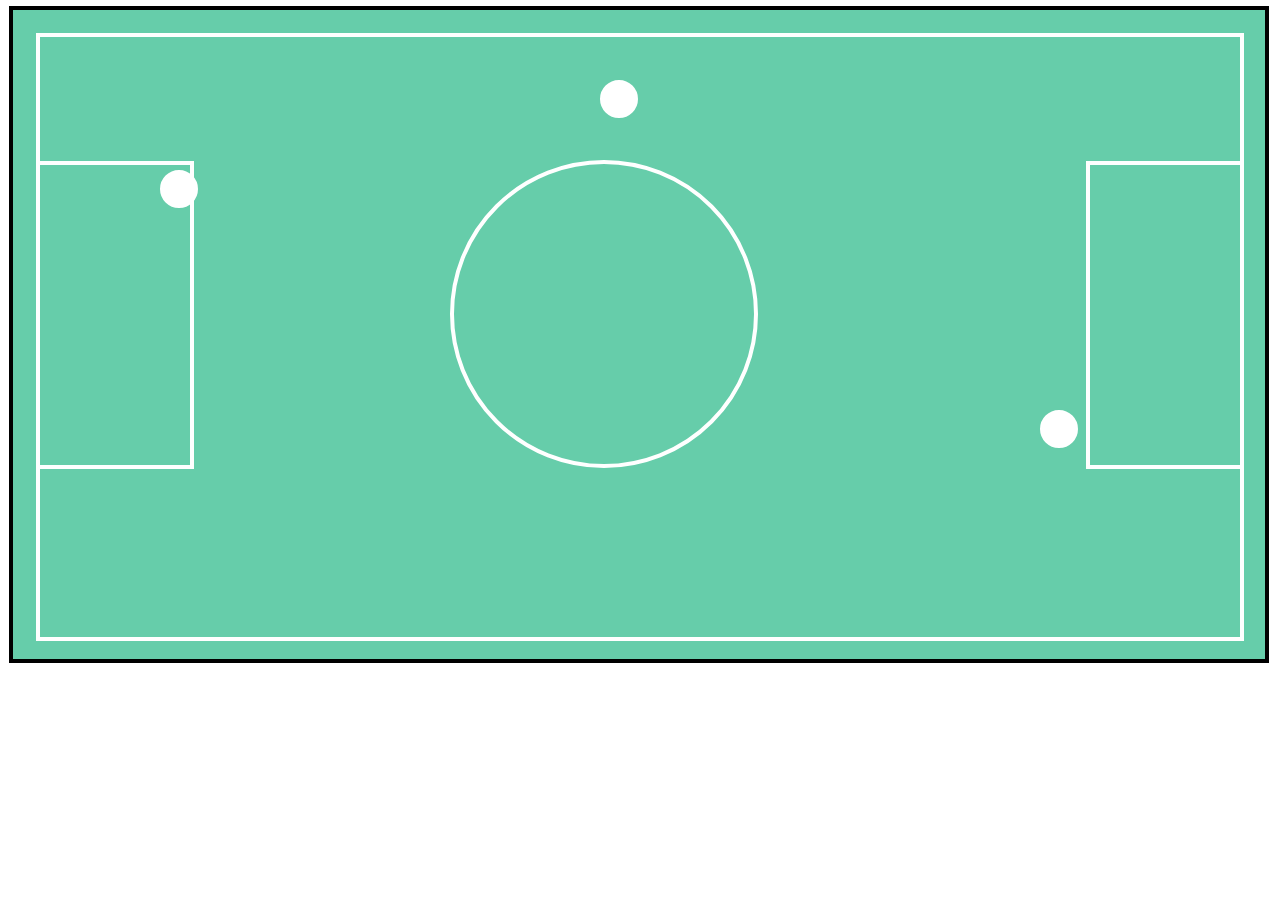
<file: index.html>
<!DOCTYPE html>
<html>
  <head>
    <meta charset="utf-8">
    <title>cancha</title>
    <link rel="stylesheet" href="main.css">
  </head>
  <body>
    <div class="caja-cancha">
      <div class="base-cancha"></div>
      <div class="borde-cancha"></div>
      <div class="arco-1"></div>
      <div class="arco-2"></div>
      <div class="circulo"></div>
      <div class="pelota-1"></div>
      <div class="pelota-2"></div>
      <div class="pelota-3"></div>



    </div>

  </body>
</html>
</file>
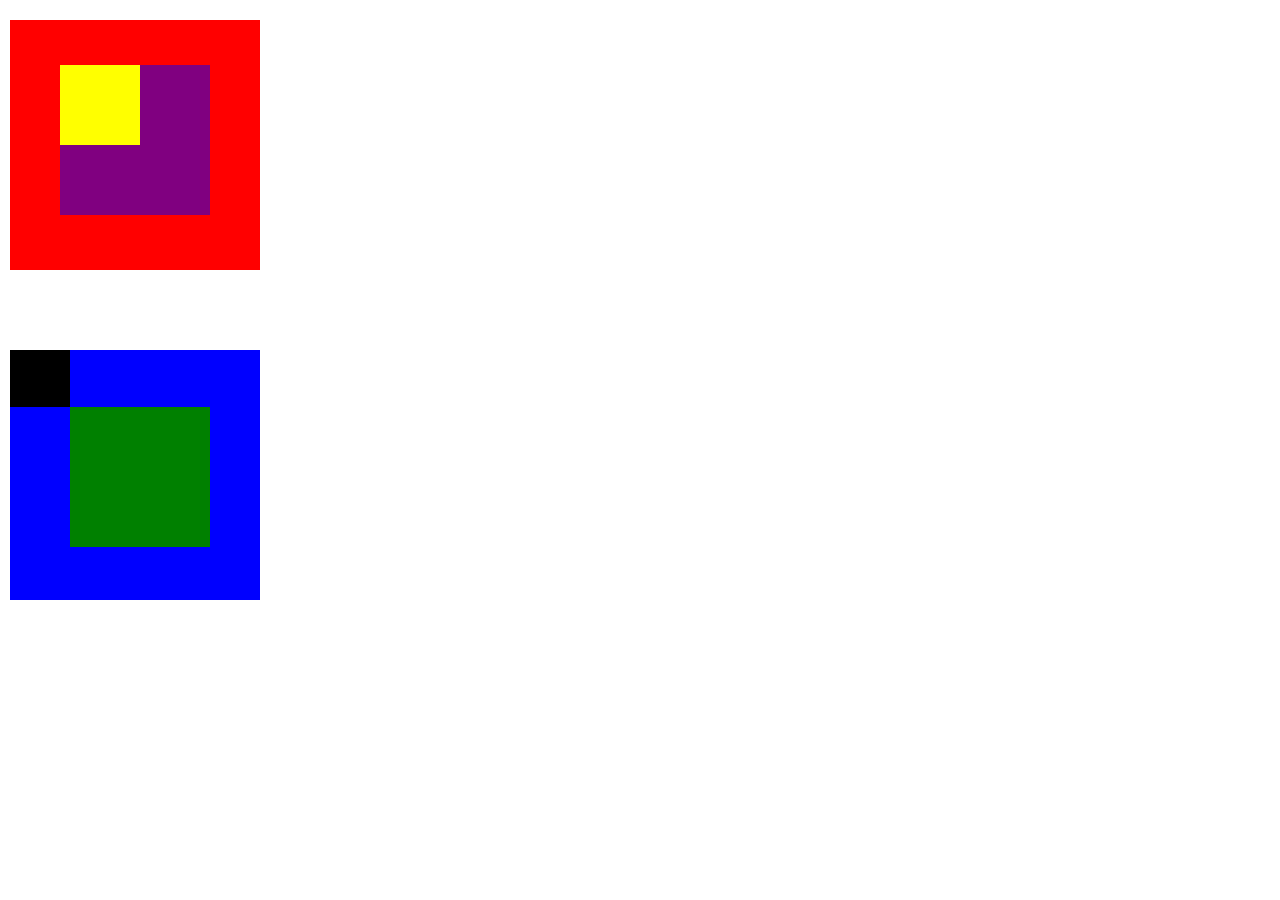
<file: index1.html>
<!DOCTYPE html>
<html>
  <head>
    <meta charset="utf-8">
    <title>cajas</title>
    <link rel="stylesheet" href="main1.css">
  </head>
  <body>

    <div class="caja_1"></div>
    <div class="caja_2"></div>
    <div class="caja_3"></div>
    <div class="caja_4"></div>
    <div class="caja_5"></div>
    <div class="caja_6"></div>
    <div class="caja_7"></div>
    <div class="caja_8"></div>

  </body>
</html>
</file>
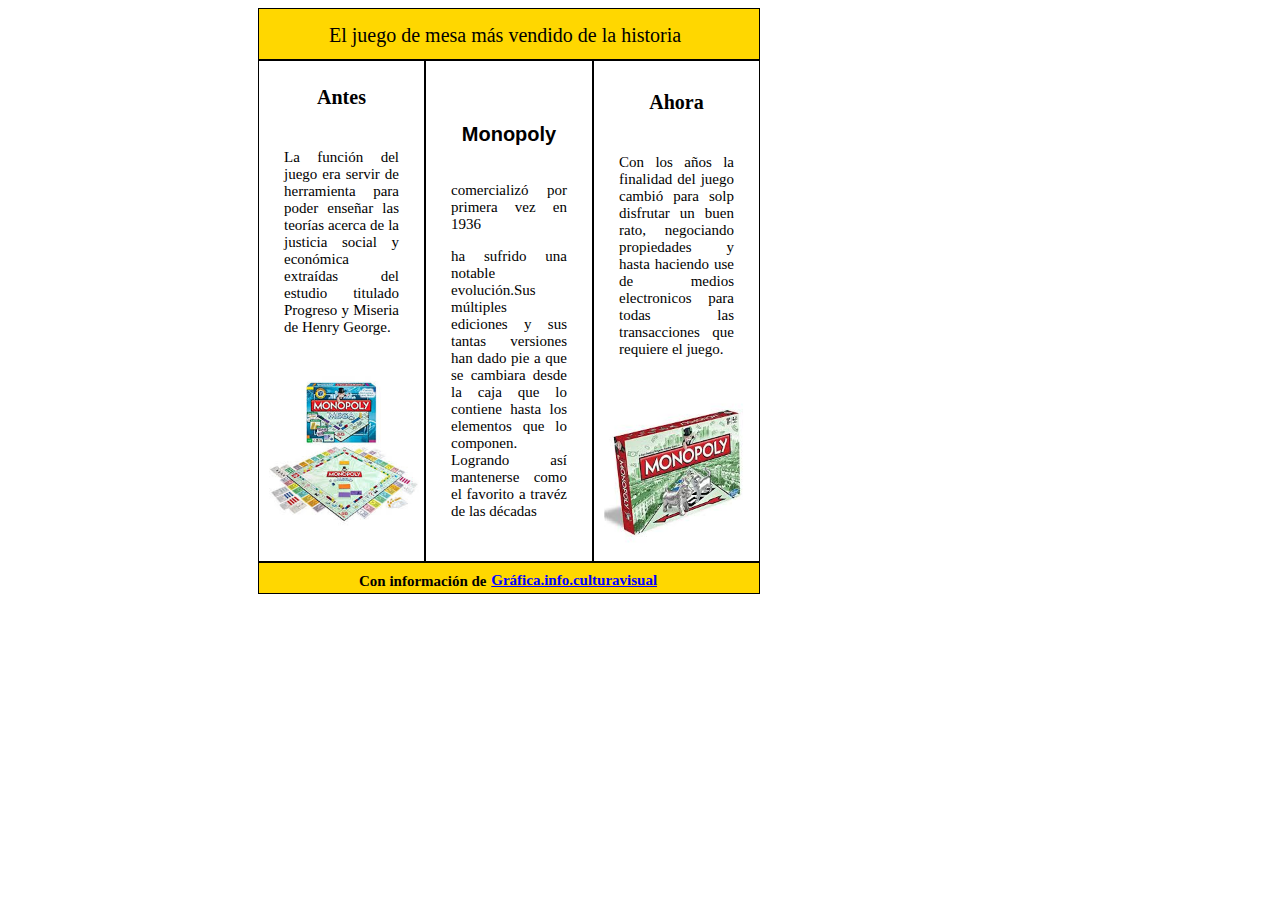
<file: index2.html>
<!DOCTYPE html>
<html>
  <head>
    <meta charset="utf-8">
    <title>Triptico</title>
    <link rel="stylesheet" href="main2.css">
  </head>
  <body>

  <div class="contenedor1">
    <div class="texto1">
      <p>El juego de mesa más vendido de la historia</p>
    </div>
  </div>

  <div class="contenedor2">
    <div class="texto2">
      <h3>Antes</h3>
      <p>La función del juego era servir de herramienta para poder enseñar las teorías acerca de la justicia social y económica extraídas del estudio titulado Progreso y Miseria de Henry George.</p>
    </div>
    <img class="antes" src="antes.jpg" alt="">
  </div>

  <div class="contenedor3">
    <div class="texto3">
      <h2>Monopoly</h2>
      <p>comercializó por primera vez en 1936</p>
      <p>ha sufrido una notable evolución.Sus múltiples ediciones y sus tantas versiones han dado pie a que se cambiara desde la caja que lo contiene hasta los elementos que lo componen. Logrando así mantenerse como el favorito a travéz de las décadas</p>
    </div>
  </div>

<div class="contenedor4">
  <div class="texto4">
    <h3>Ahora</h3>
    <p>Con los años la finalidad del juego cambió para solp disfrutar un buen rato, negociando propiedades y hasta haciendo use de medios electronicos para todas las transacciones que requiere el juego.</p>
  </div>
  <img class="ahora"src="ahora.jpg" alt="">
</div>

<div class="contenedor5">
  <div class="texto5">
    <p>Con información de <a class="info"href="#">Gráfica.info.culturavisual</a></p>
  </div>
</div>

  </body>
</html>
</file>
<file: main.css>
/* creando base*/
.base-cancha{
  background-color:	#66CDAA ;
  width: 1252px;
  height: 649px;
  margin: 1px;
  position: absolute;
  top: 5px;
  border: 4px solid black;
}

.borde-cancha{
  background-color:#66CDAA  ;
  width: 1200px;
  height: 600px;
  margin: 1px;
  position: absolute;
  top:32px;
  right: 35px;
  border: 4px solid white;

}

.arco-1{
  background-color:#66CDAA  ;
  width: 150px;
  height: 300px;
  margin: 1px;
  position: absolute;
  top:160px;
  right: 35px;
  border: 4px solid white;
}

.arco-2{
  background-color:#66CDAA  ;
  width: 150px;
  height: 300px;
  margin: 1px;
  position: absolute;
  top:160px;
  left: 35px;
  border: 4px solid white;
}

.circulo{
  background-color:#66CDAA;
    height:300px;
    width: 300px;
    -moz-border-radius: 80%;
    -webkit-border-radius: 80%;
    border-radius: 80%;
    position: absolute;
    top: 160px;
    left: 450px;
    border: 4px solid white;
}

.pelota-1{
  background-color:white;
    height:30px;
    width: 30px;
    -moz-border-radius: 80%;
    -webkit-border-radius: 80%;
    border-radius: 80%;
    position: absolute;
    top: 170px;
    left: 160px;
    border: 4px solid white;
}
.pelota-2{
  background-color:white;
    height:30px;
    width: 30px;
    -moz-border-radius: 80%;
    -webkit-border-radius: 80%;
    border-radius: 80%;
    position: absolute;
    top: 80px;
    left: 600px;
    border: 4px solid white
  }

  .pelota-3{
    background-color:white;
      height:30px;
      width: 30px;
      -moz-border-radius: 80%;
      -webkit-border-radius: 80%;
      border-radius: 80%;
      position: absolute;
      top: 410px;
      left: 1040px;
      border: 4px solid white
    }
</file>
<file: main1.css>
.caja_1{
  background-color:red;
  border: 0px;
  height:250px ;
  width:250px ;
  position: absolute;
  top:20px;
  left: 10px;
}

.caja_2{
  background-color:#800080;
  border: 0px;
  height:150px ;
  width:150px ;
  position: absolute;
  top:65px;
  left: 60px;
}

.caja_3{
  background-color:yellow;
  border: 0px;
  height:80px ;
  width:80px ;
  position: absolute;
  top:65px;
  left: 60px;
}

.caja_4{
  background-color:blue;
  border: 0px;
  height:250px ;
  width:250px ;
  position: absolute;
  top:350px;
  left: 10px;
}
.caja_5{
  background-color:green;
  border: 0px;
  height:140px ;
  width:140px ;
  position: absolute;
  top:407px;
  left:70px;
}

.caja_6{
  background-color:black;
  border: 0px;
  height:57.3px ;
  width:60px ;
  position: absolute;
  top:350px;
  left:10px;
}
</file>
<file: main2.css>
.contenedor1{
    background:	#FFD700 ;
    border:1px solid black;
    clear: both;
    overflow: hidden;
    height: 50px;
    width: 500px;
    position: relative;
    left: 250px
}

.texto1{
  font-family: serif;
  font-size: 20px;
  color: black;
  position: relative;
  top:-5px;
  left: 70px;
}

.contenedor2{
  background:	white ;
  border:1px solid black;
  overflow: hidden;
  height: 500px;
  width: 165px;
  float: left;
  position: relative;
  left: 250px;
}

h3{
  text-align: center;
  font-family: serif;
  font-size: 20px;
  color:black;
  position: relative;
  top: -20px;

}
.texto2{
  font-family: serif;
  font-size: 15px;
  color: black;
  padding: 25px;
  text-align: justify;

}

.antes{
 position: absolute;
 left: 10px ;
 height:150px;
 width:150px ;
}

.contenedor3{
  background:	white ;
  border:1px solid black;
  overflow: hidden;
  height: 500px;
  width: 166px;
  float: left;
  position: relative;
  left: 250px;
}

h2{
font-family: sans-serif;
font-size: 20px;
color: black;
text-align: center;
position: relative;
top: -20px;

}
.texto3{
  font-family: serif;
  font-size: 15px;
  text-align: justify;
  color: black;
  padding: 25px;
  position: relative;
  top: 40px;
}

.contenedor4{
  background:	white ;
  border:1px solid black;
  overflow: hidden;
  height: 500px;
  width: 165px;
  float: left;
  position: relative;
  left: 250px;
}

.texto4{
  font-family: serif;
  font-size: 15px;
  text-align: justify;
  color: black;
  padding: 25px;
  position: relative;
  top: 5px;
}

.ahora{
 position: absolute;
 left: 10px ;
 height:150px;
 width:150px ;
}

.contenedor5{
  background:	#FFD700 ;
  border:1px solid black;
  clear: both;
  overflow: hidden;
  height: 30px;
  width: 500px;
  position: relative;
  left: 250px
}

.texto5{
  font-family: serif;
  font-weight: bold;
  font-size: 15px;
  color: black;
  position: relative;
  top:-5px;
  left: 100px;
}
.info{
  font-family: serif;
  font-weight: bold;
  font-size: 15px;
  color: blue;
  position: relative;
  top:-1px;
  left: 1px;
}
</file>
